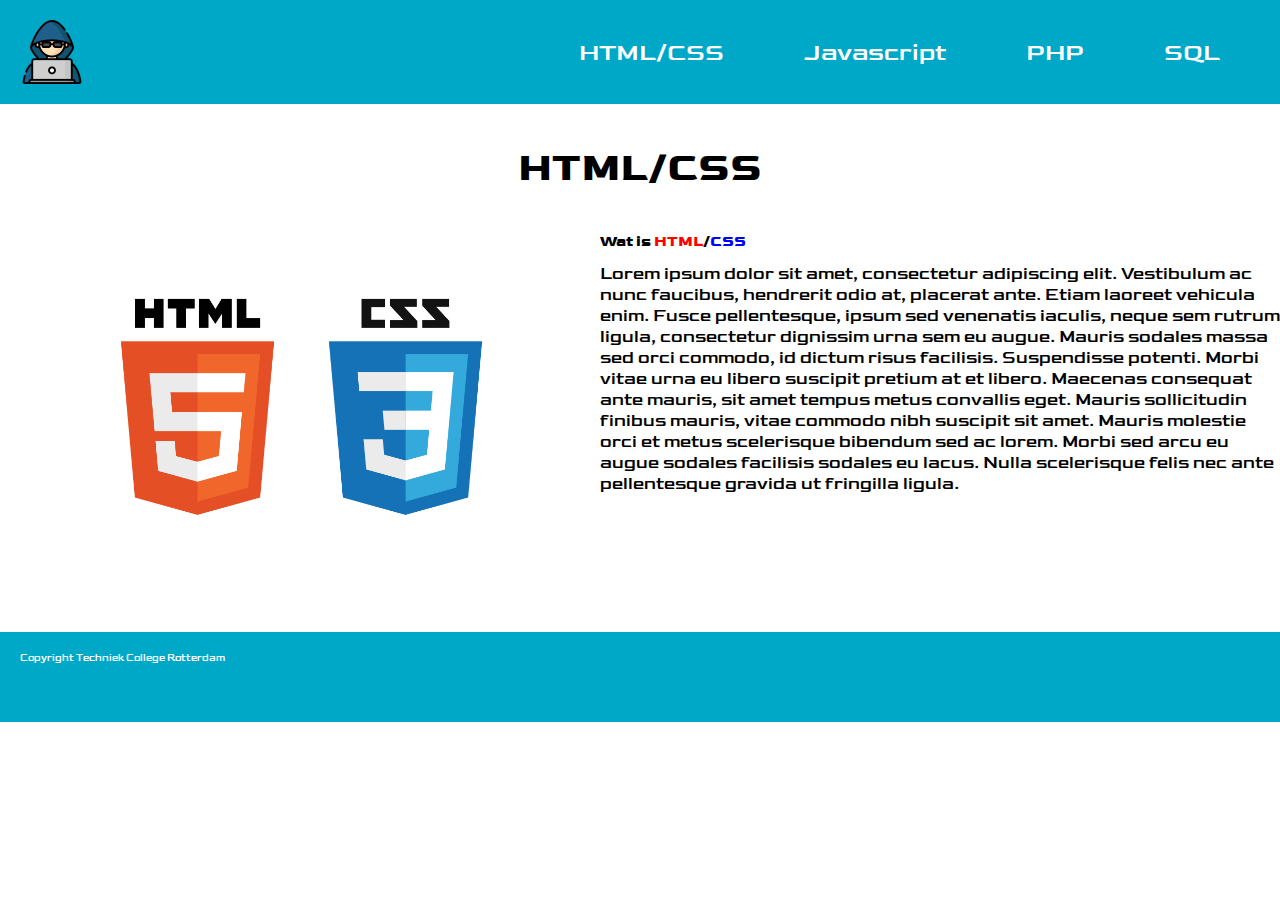
<file: HTML_CSS.html>
<!DOCTYPE html>
<html lang="en">
  <head>
    <meta charset="UTF-8" />
    <meta http-equiv="X-UA-Compatible" content="IE=edge" />
    <meta name="viewport" content="width=device-width, initial-scale=1.0" />
    <link rel="preconnect" href="https://fonts.googleapis.com" />
    <link rel="preconnect" href="https://fonts.gstatic.com" crossorigin />
    <link
      href="https://fonts.googleapis.com/css2?family=Goldman:wght@700&display=swap"
      rel="stylesheet"
    />
    <link rel="stylesheet" href="style.css" />
    <title>Opdracht 3</title>
    <style>
        h1{
            text-align:center; 
            padding:40px 0; 
            font-size: 400%; 
            color:black
        }
    </style>
  </head>
    <nav>
      <img src="./img/hacker.png" id="logo" />
      <ul>
        <li><a href="HTML_CSS.html">HTML/CSS</a></li>
        <li><a href="javascript.html">Javascript</a></li>
        <li><a href="php.html">PHP</a></li>
        <li><a href="sql.html">SQL</a></li>
      </ul>
    </nav>
    <h1>HTML/CSS</h1>
    <img src="./img/html.png" id="html" class="left">
    <h2>Wat is <span style="color: red;">HTML</span>/<span style="color: blue;">CSS</span></h2> <br>
    <p>Lorem ipsum dolor sit amet, consectetur adipiscing elit. Vestibulum ac nunc faucibus, hendrerit odio at, placerat ante. 
        Etiam laoreet vehicula enim. Fusce pellentesque, ipsum sed venenatis iaculis, neque sem rutrum ligula, consectetur dignissim urna sem eu augue. 
        Mauris sodales massa sed orci commodo, id dictum risus facilisis. Suspendisse potenti. Morbi vitae urna eu libero suscipit pretium at et libero. 
        Maecenas consequat ante mauris, sit amet tempus metus convallis eget. Mauris sollicitudin finibus mauris, vitae commodo nibh suscipit sit amet. 
        Mauris molestie orci et metus scelerisque bibendum sed ac lorem. Morbi sed arcu eu augue sodales facilisis sodales eu lacus. 
        Nulla scelerisque felis nec ante pellentesque gravida ut fringilla ligula.</p>
        <footer>Copyright Techniek College Rotterdam</footer>
  </body>
</html>
</file>
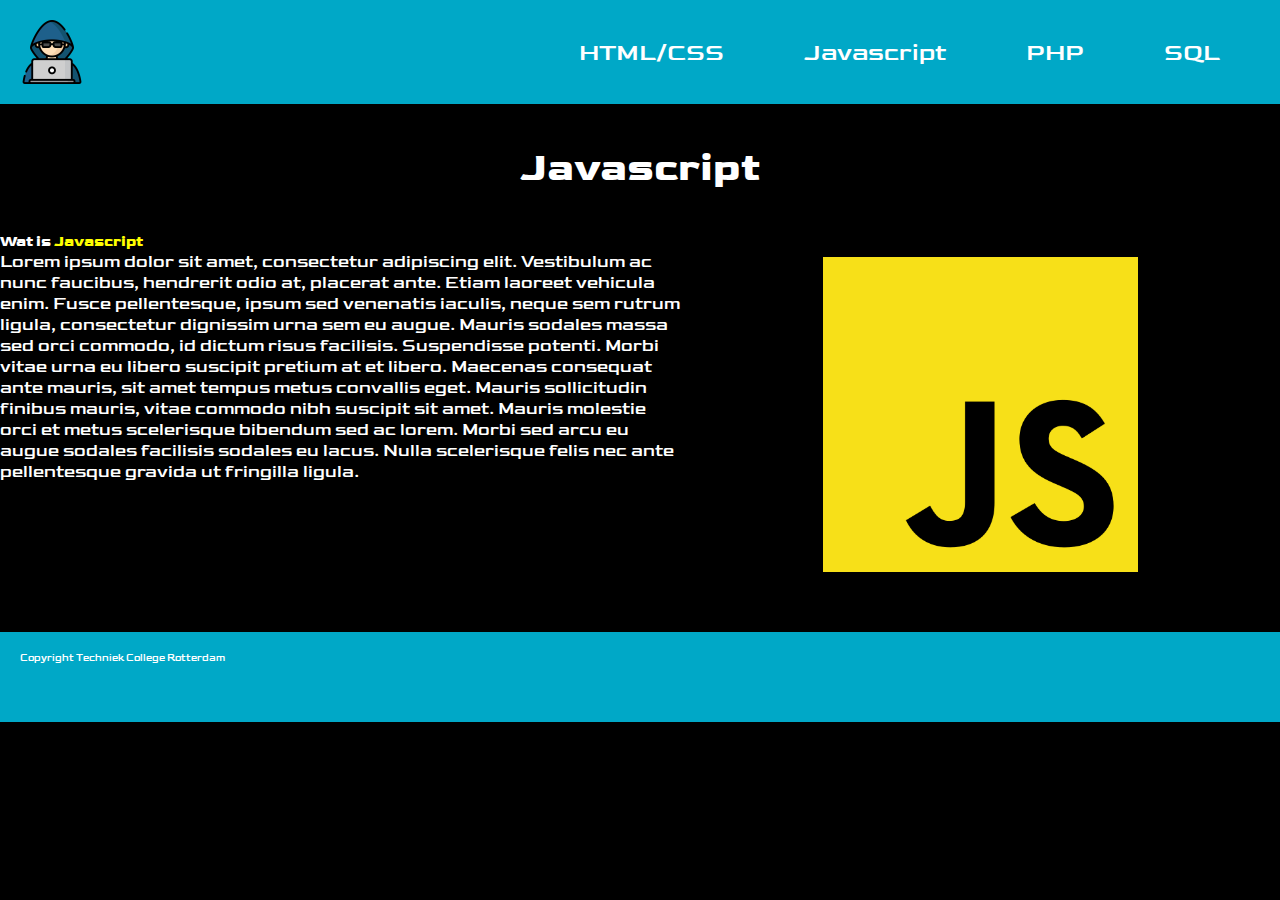
<file: javascript.html>
<!DOCTYPE html>
<html lang="en">
  <head>
    <meta charset="UTF-8" />
    <meta http-equiv="X-UA-Compatible" content="IE=edge" />
    <meta name="viewport" content="width=device-width, initial-scale=1.0" />
    <link rel="preconnect" href="https://fonts.googleapis.com" />
    <link rel="preconnect" href="https://fonts.gstatic.com" crossorigin />
    <link
      href="https://fonts.googleapis.com/css2?family=Goldman:wght@700&display=swap"
      rel="stylesheet"
    />
    <link rel="stylesheet" href="style.css" />
    <title>Opdracht 3</title>
    <style>
        body{
            background-color: black;
        }
        p {
            color: white;
        }
        h2{
            color: white;
        }
        h1{
            text-align:center; 
            padding:40px 0; 
            font-size: 400%; 
            color:white;
        }
    </style>
  </head>
  <body>
    <nav>
      <img src="./img/hacker.png" id="logo" />
      <ul>
        <li><a href="HTML_CSS.html">HTML/CSS</a></li>
        <li><a href="javascript.html">Javascript</a></li>
        <li><a href="php.html">PHP</a></li>
        <li><a href="sql.html">SQL</a></li>
      </ul>
    </nav>
    <h1>Javascript</h1>
    <img src="./img/javascript.png" alt="javascript" class="right">
    <h2>Wat is <span style="color: yellow;">Javascript</span></h2>
    <p>Lorem ipsum dolor sit amet, consectetur adipiscing elit. Vestibulum ac nunc faucibus, hendrerit odio at, placerat ante. 
        Etiam laoreet vehicula enim. Fusce pellentesque, ipsum sed venenatis iaculis, neque sem rutrum ligula, consectetur dignissim urna sem eu augue. 
        Mauris sodales massa sed orci commodo, id dictum risus facilisis. Suspendisse potenti. Morbi vitae urna eu libero suscipit pretium at et libero. 
        Maecenas consequat ante mauris, sit amet tempus metus convallis eget. Mauris sollicitudin finibus mauris, vitae commodo nibh suscipit sit amet. 
        Mauris molestie orci et metus scelerisque bibendum sed ac lorem. Morbi sed arcu eu augue sodales facilisis sodales eu lacus. 
        Nulla scelerisque felis nec ante pellentesque gravida ut fringilla ligula.</p>
        <footer>Copyright Techniek College Rotterdam</footer>
  </body>
</html>
</file>
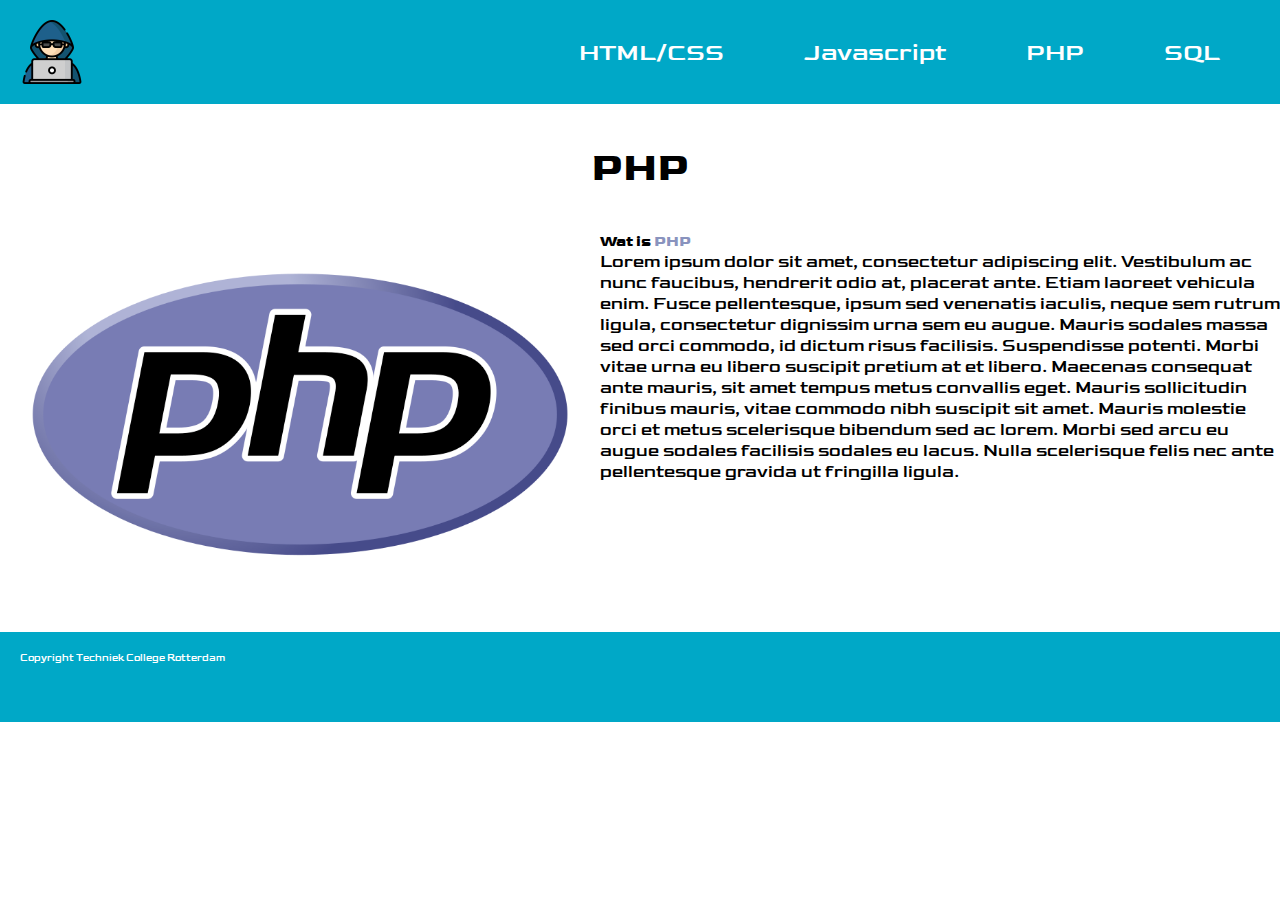
<file: php.html>
<!DOCTYPE html>
<html lang="en">
  <head>
    <meta charset="UTF-8" />
    <meta http-equiv="X-UA-Compatible" content="IE=edge" />
    <meta name="viewport" content="width=device-width, initial-scale=1.0" />
    <link rel="preconnect" href="https://fonts.googleapis.com" />
    <link rel="preconnect" href="https://fonts.gstatic.com" crossorigin />
    <link
      href="https://fonts.googleapis.com/css2?family=Goldman:wght@700&display=swap"
      rel="stylesheet"
    />
    <link rel="stylesheet" href="style.css" />
    <style>
        h1{
            text-align:center; 
            padding:40px 0; 
            font-size: 400%; 
            color:black
        }
    </style>
    <title>Opdracht 3</title>
  </head>
  <body>
    <nav>
        <img src="./img/hacker.png" id="logo" />
        <ul>
          <li><a href="HTML_CSS.html">HTML/CSS</a></li>
          <li><a href="javascript.html">Javascript</a></li>
          <li><a href="php.html">PHP</a></li>
          <li><a href="sql.html">SQL</a></li>
        </ul>
    </nav>
    <h1>PHP</h1>
    <img src="./img/php.png" alt="PHP" class="left">
    <h2>Wat is <span style="color:#8993be;">PHP</span></h2>
    <p>Lorem ipsum dolor sit amet, consectetur adipiscing elit. Vestibulum ac nunc faucibus, hendrerit odio at, placerat ante. 
        Etiam laoreet vehicula enim. Fusce pellentesque, ipsum sed venenatis iaculis, neque sem rutrum ligula, consectetur dignissim urna sem eu augue. 
        Mauris sodales massa sed orci commodo, id dictum risus facilisis. Suspendisse potenti. Morbi vitae urna eu libero suscipit pretium at et libero. 
        Maecenas consequat ante mauris, sit amet tempus metus convallis eget. Mauris sollicitudin finibus mauris, vitae commodo nibh suscipit sit amet. 
        Mauris molestie orci et metus scelerisque bibendum sed ac lorem. Morbi sed arcu eu augue sodales facilisis sodales eu lacus. 
        Nulla scelerisque felis nec ante pellentesque gravida ut fringilla ligula.</p>
        <footer>Copyright Techniek College Rotterdam</footer>
  </body>
</html>
</file>
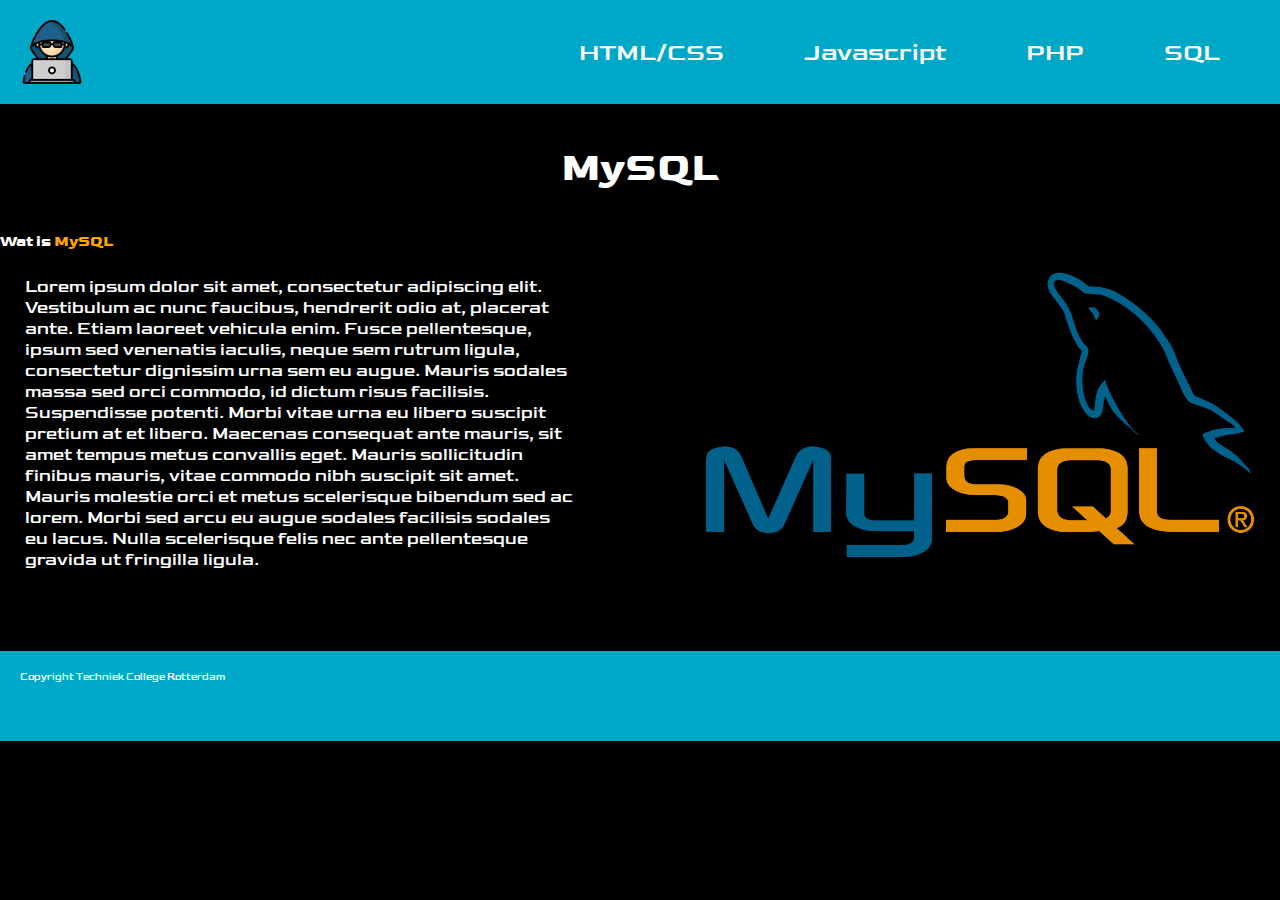
<file: sql.html>
<!DOCTYPE html>
<html lang="en">
  <head>
    <meta charset="UTF-8" />
    <meta http-equiv="X-UA-Compatible" content="IE=edge" />
    <meta name="viewport" content="width=device-width, initial-scale=1.0" />
    <link rel="preconnect" href="https://fonts.googleapis.com" />
    <link rel="preconnect" href="https://fonts.gstatic.com" crossorigin />
    <link
      href="https://fonts.googleapis.com/css2?family=Goldman:wght@700&display=swap"
      rel="stylesheet"
    />
    <link rel="stylesheet" href="style.css" />
    <title>Opdracht 3</title>
    <style>
        body{
            background-color: black;
        }
        p {
            color: white;
        }
        h2{
            color: white;
        }
        h1{
            text-align:center; 
            padding:40px 0; 
            font-size: 400%; 
            color:white;
        }
    </style>
  </head>
  <body>
    <nav>
      <img src="./img/hacker.png" id="logo" />
      <ul>
        <li><a href="HTML_CSS.html">HTML/CSS</a></li>
        <li><a href="javascript.html">Javascript</a></li>
        <li><a href="php.html">PHP</a></li>
        <li><a href="sql.html">SQL</a></li>
      </ul>
    </nav>
    <h1>MySQL</h1>
    <img src="./img/mysql.png" alt="mySQL" class="right">
    <h2>Wat is <span style="color: orange;">MySQL</span></h2>
    <p class="left">Lorem ipsum dolor sit amet, consectetur adipiscing elit. Vestibulum ac nunc faucibus, hendrerit odio at, placerat ante. 
        Etiam laoreet vehicula enim. Fusce pellentesque, ipsum sed venenatis iaculis, neque sem rutrum ligula, consectetur dignissim urna sem eu augue. 
        Mauris sodales massa sed orci commodo, id dictum risus facilisis. Suspendisse potenti. Morbi vitae urna eu libero suscipit pretium at et libero. 
        Maecenas consequat ante mauris, sit amet tempus metus convallis eget. Mauris sollicitudin finibus mauris, vitae commodo nibh suscipit sit amet. 
        Mauris molestie orci et metus scelerisque bibendum sed ac lorem. Morbi sed arcu eu augue sodales facilisis sodales eu lacus. 
        Nulla scelerisque felis nec ante pellentesque gravida ut fringilla ligula.</p>
        <footer>Copyright Techniek College Rotterdam</footer>
  </body>
</html>
</file>
<file: style.css>
* {
  margin: 0;
  padding: 0;
  box-sizing: border-box;
}
.left {
  width: 600px;
  height: 400px;
  object-fit: contain;
  padding: 25px 25px 60px;
  float: left;
}
.right {
  width: 600px;
  height: 400px;
  object-fit: contain;
  padding: 25px 25px 60px;
  float: right;
}
html {
  font-size: 62.5%;
}
body {
  font-family: "Goldman", cursive;
}
nav {
  display: flex;
  width: 100%;
  padding: 2rem;
  min-height: 10vh;
  align-items: center;
  flex-wrap: wrap;
  margin: auto;
  background: #00a8c7;
  justify-content: space-between;
}
nav ul {
  display: flex;
  align-items: center;
  list-style-type: none;
}
nav li {
  font-size: 2.5rem;
  padding: 0 4rem 0 4rem;
}
nav a {
  color: white;
  text-decoration: none;
}
nav img {
  width: 5vw;
}
footer{
  color: white;
  display: flex;
  width: 100%;
  padding: 2rem;
  min-height: 10vh;
  align-items:middle;
  flex-wrap: wrap;
  margin: auto;
  background: #00a8c7;
  justify-content: space-between;
}
p {
  text-align: 40px;
  font-size:large;
}
</file>
